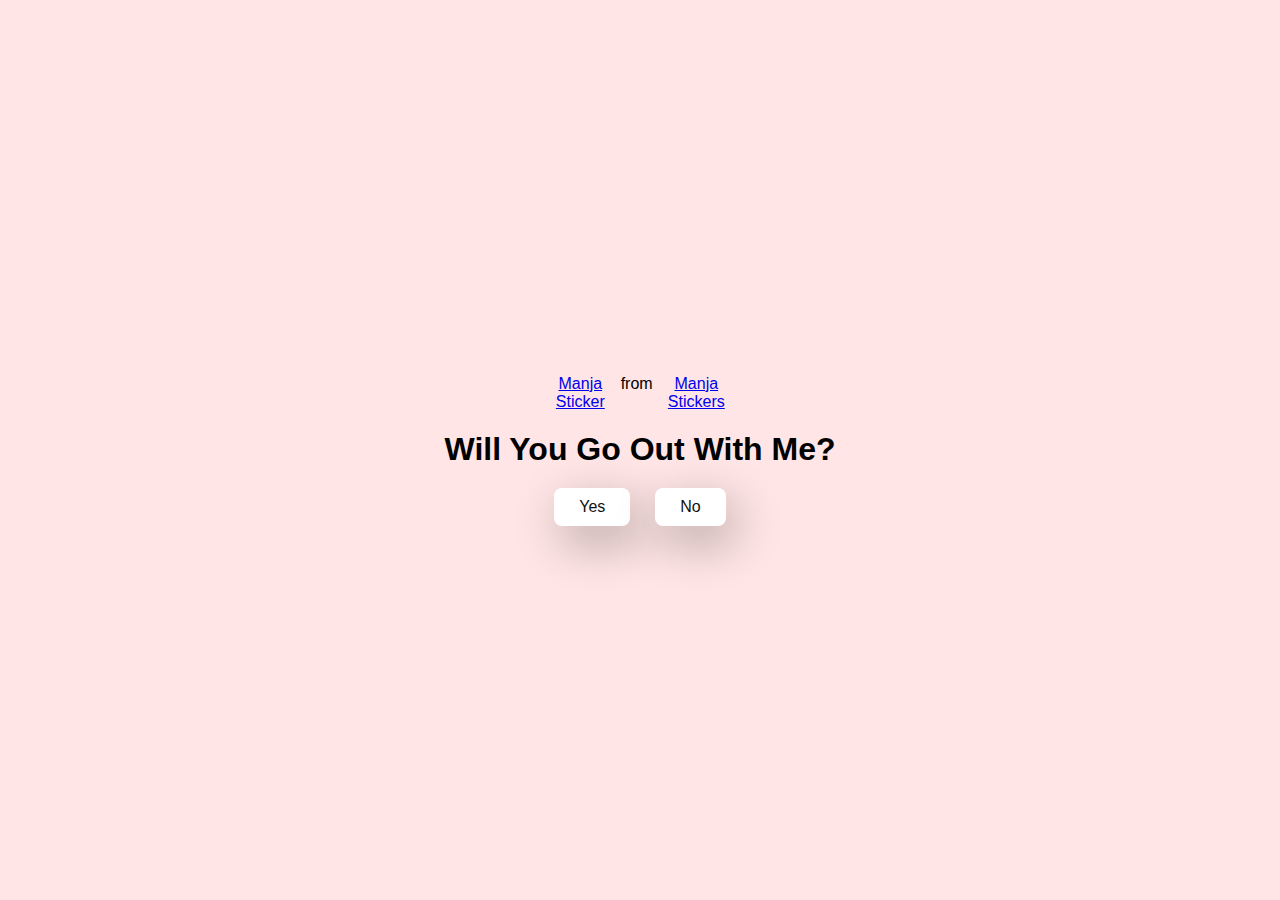
<file: index.html>
<!DOCTYPE html>
<html lang="en">
<head>
    <meta charset="UTF-8">
    <meta name="viewport" content="width=device-width, initial-scale=1.0">
    <title>Ask Her Out</title>
    <link rel="stylesheet" href="styles.css">
</head>
<body>
    <div class="container">
        <div class="tenor-gif-embed" data-postid="22885016" data-share-method="host" data-aspect-ratio="1.04918" data-width="100%"><a href="https://tenor.com/view/manja-gif-22885016">Manja Sticker</a>from <a href="https://tenor.com/search/manja-stickers">Manja Stickers</a></div> <script type="text/javascript" async src="https://tenor.com/embed.js"></script>
        <h1>Will You Go Out With Me?</h1>
        <!-- <p>Write here anything</p> -->

        <div class="btn">
            <a href="yes.html">Yes</a>
            <a href="no1.html">No</a>
        </div>
    </div>
</body>
</html>
</file>
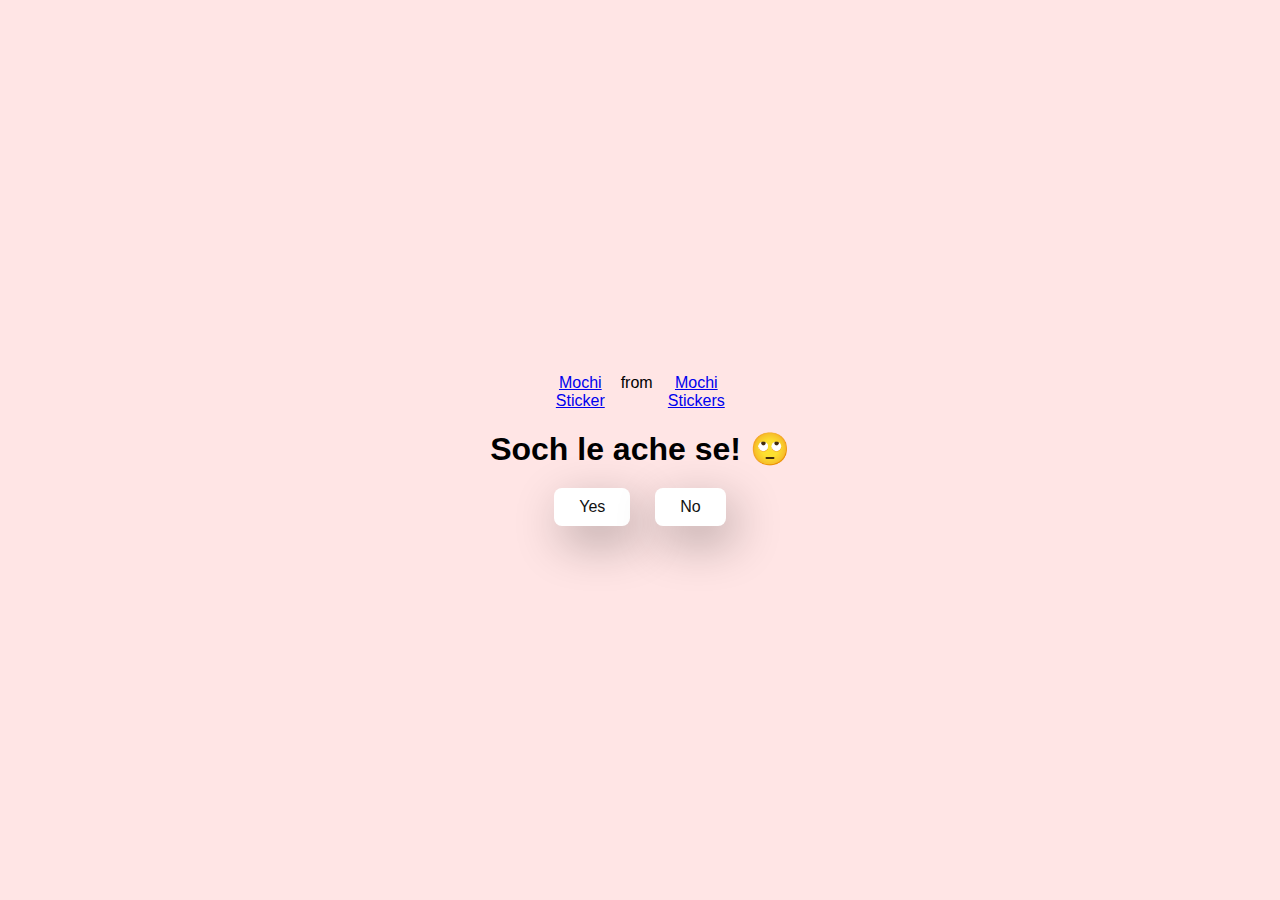
<file: no1.html>
<!DOCTYPE html>
<html lang="en">
<head>
    <meta charset="UTF-8">
    <meta name="viewport" content="width=device-width, initial-scale=1.0">
    <title>Ask Her Out</title>
    <link rel="stylesheet" href="styles.css">
</head>
<body>
    <div class="container">
        <div class="tenor-gif-embed" data-postid="22050818" data-share-method="host" data-aspect-ratio="1" data-width="100%"><a href="https://tenor.com/view/mochi-gif-22050818">Mochi Sticker</a>from <a href="https://tenor.com/search/mochi-stickers">Mochi Stickers</a></div> <script type="text/javascript" async src="https://tenor.com/embed.js"></script>
        <h1>Soch le ache se! 🙄</h1>
        <!-- <p>Write here anything</p> -->

        <div class="btn">
            <a href="yes.html">Yes</a>
            <a href="no2.html">No</a>
        </div>
    </div>
</body>
</html>
</file>
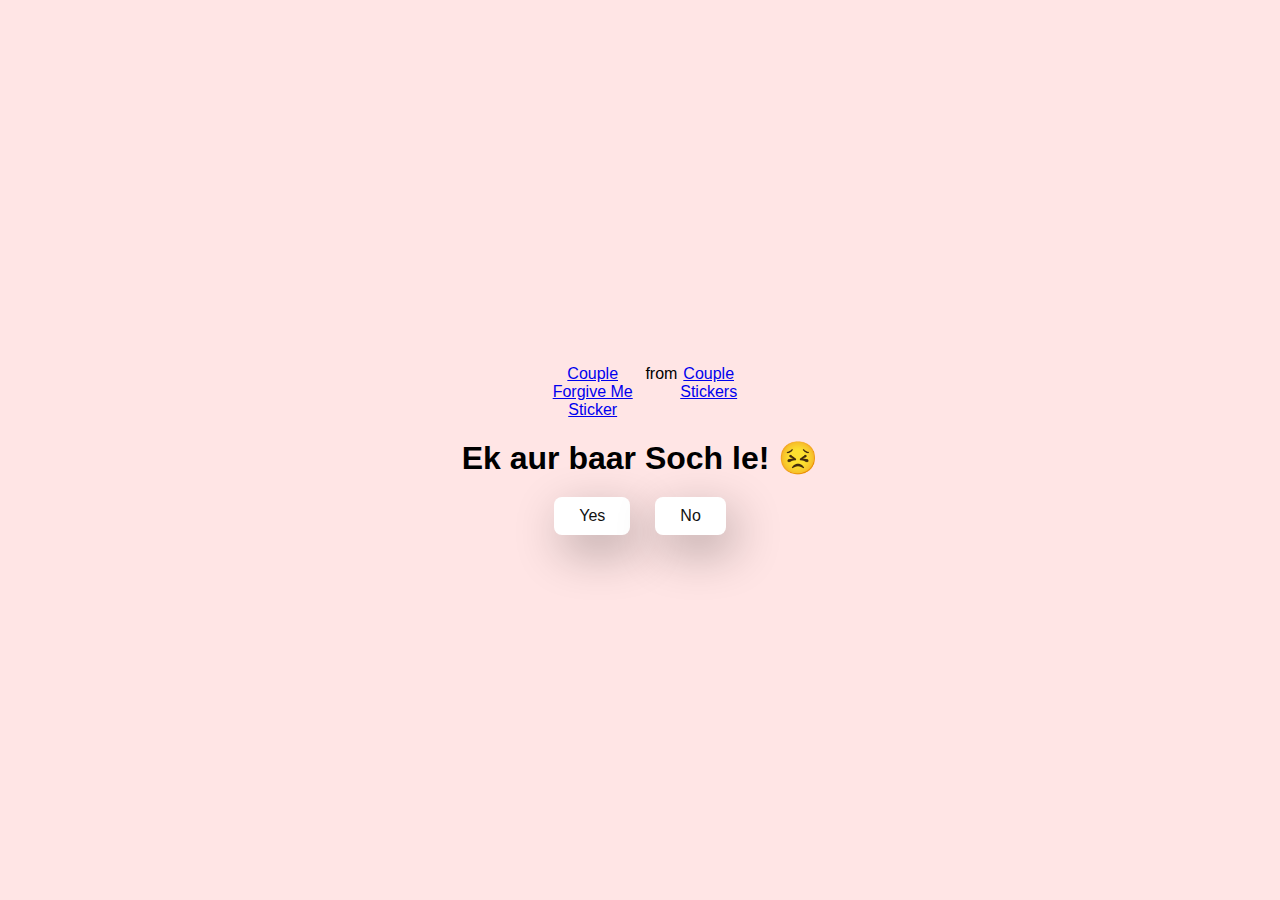
<file: no2.html>
<!DOCTYPE html>
<html lang="en">
<head>
    <meta charset="UTF-8">
    <meta name="viewport" content="width=device-width, initial-scale=1.0">
    <title>Ask Her Out</title>
    <link rel="stylesheet" href="styles.css">
</head>
<body>
    <div class="container">
        <div class="tenor-gif-embed" data-postid="15195810" data-share-method="host" data-aspect-ratio="1" data-width="100%"><a href="https://tenor.com/view/couple-forgive-me-asking-for-forgiveness-begging-crying-gif-15195810">Couple Forgive Me Sticker</a>from <a href="https://tenor.com/search/couple-stickers">Couple Stickers</a></div> <script type="text/javascript" async src="https://tenor.com/embed.js"></script>
        <h1>Ek aur baar Soch le! 😣</h1>
        <!-- <p>Write here anything</p> -->

        <div class="btn">
            <a href="yes.html">Yes</a>
            <a href="no3.html">No</a>
        </div>
    </div>
</body>
</html>
</file>
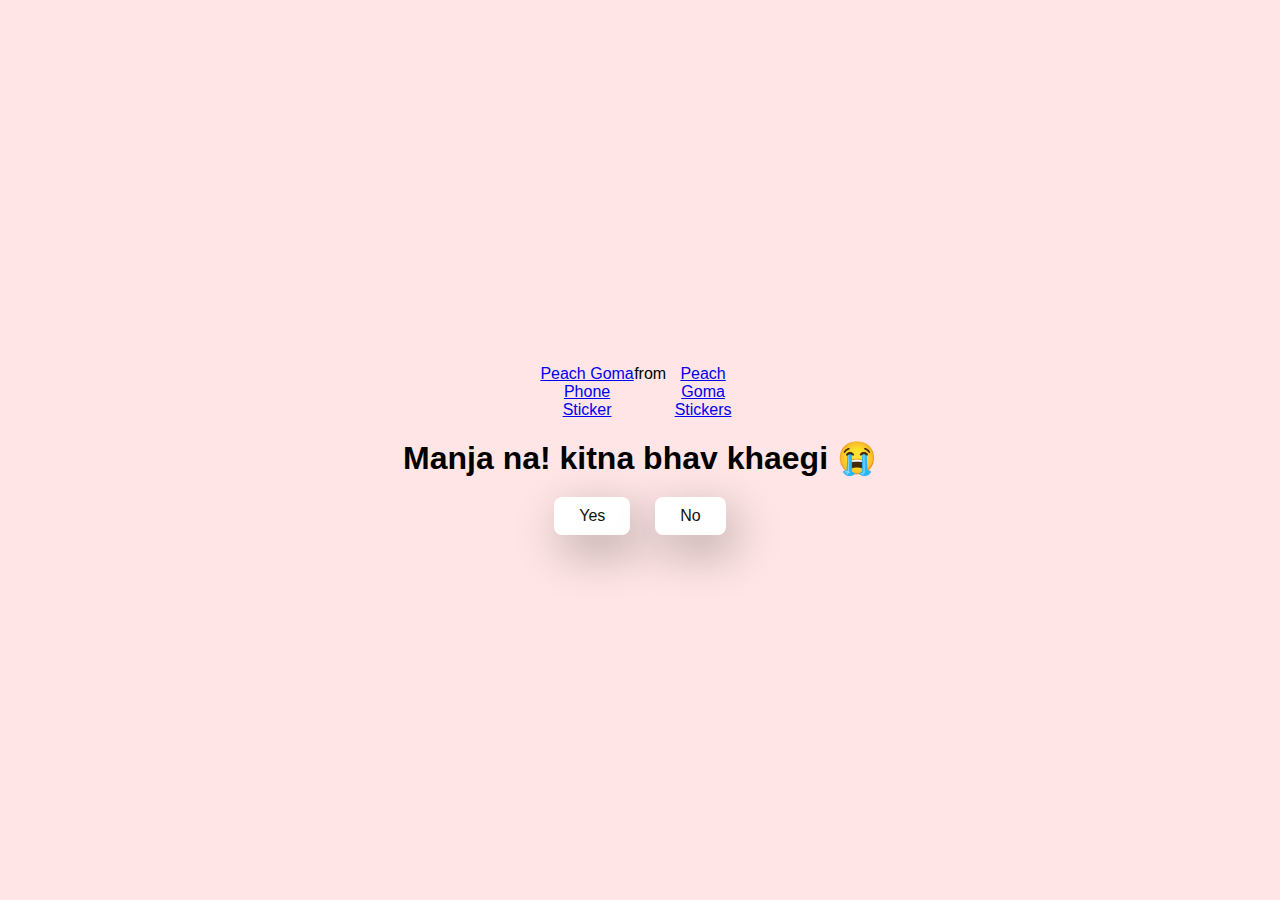
<file: no3.html>
<!DOCTYPE html>
<html lang="en">
<head>
    <meta charset="UTF-8">
    <meta name="viewport" content="width=device-width, initial-scale=1.0">
    <title>Ask Her Out</title>
    <link rel="stylesheet" href="styles.css">
</head>
<body>
    <div class="container">
        <div class="tenor-gif-embed" data-postid="15974530976611222074" data-share-method="host" data-aspect-ratio="1.26442" data-width="100%"><a href="https://tenor.com/view/peach-goma-phone-gif-15974530976611222074">Peach Goma Phone Sticker</a>from <a href="https://tenor.com/search/peach+goma-stickers">Peach Goma Stickers</a></div> <script type="text/javascript" async src="https://tenor.com/embed.js"></script>
        <h1>Manja na! kitna bhav khaegi 😭</h1>
        <!-- <p>Write here anything</p> -->

        <div class="btn">
            <a href="yes.html">Yes</a>
            <a href="#" id="move-random">No</a>
        </div>
    </div>

    <script src="script.js"></script>
</body>
</html>
</file>
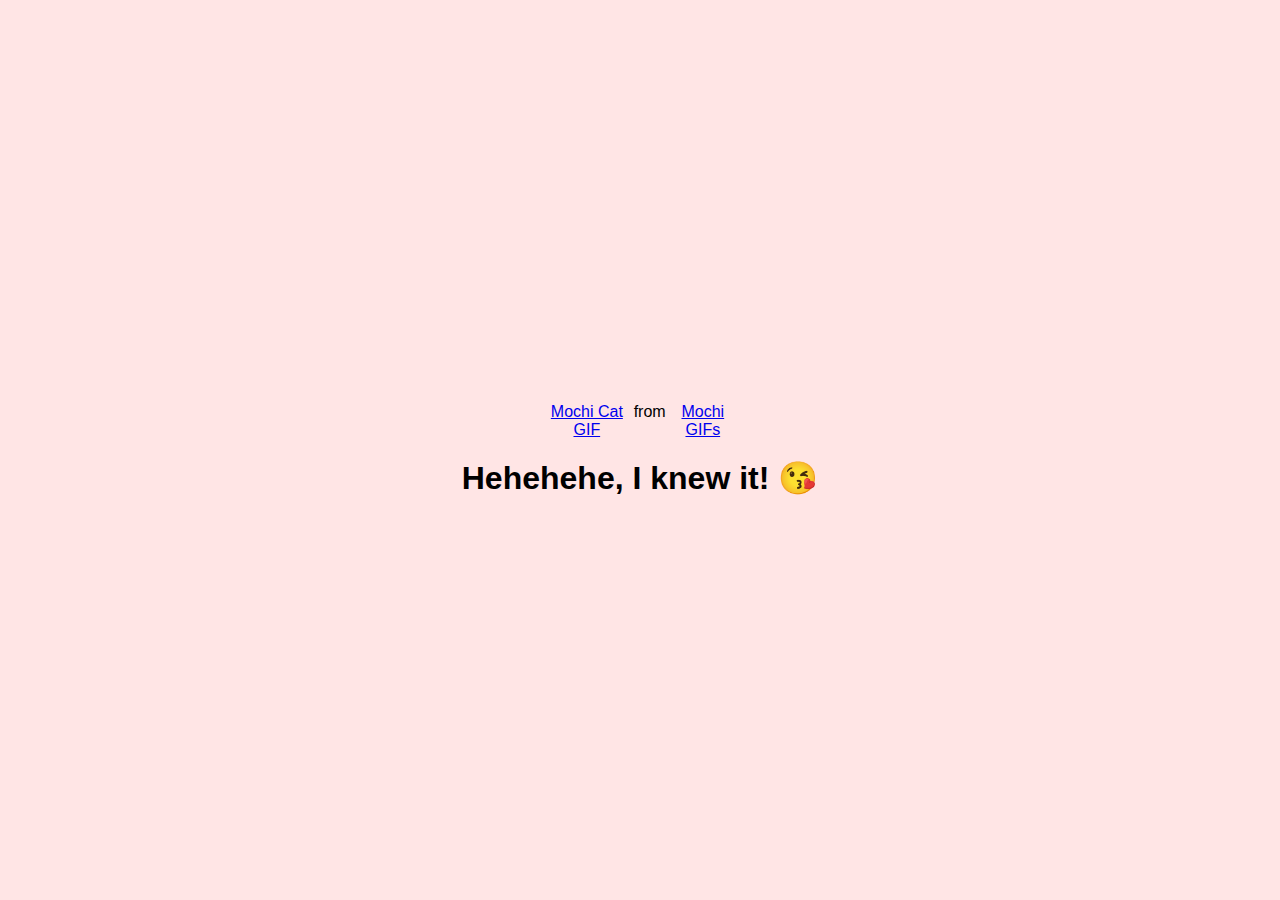
<file: yes.html>
<!DOCTYPE html>
<html lang="en">
<head>
    <meta charset="UTF-8">
    <meta name="viewport" content="width=device-width, initial-scale=1.0">
    <title>Ask Her Out</title>
    <link rel="stylesheet" href="styles.css">
</head>
<body>
    <div class="container">
        <div class="tenor-gif-embed" data-postid="253027946666209433" data-share-method="host" data-aspect-ratio="1.37853" data-width="100%"><a href="https://tenor.com/view/mochi-cat-mochi-and-goma-goma-and-peach-mochi-mochi-peach-cat-gif-gif-253027946666209433">Mochi Cat GIF</a>from <a href="https://tenor.com/search/mochi-gifs">Mochi GIFs</a></div> <script type="text/javascript" async src="https://tenor.com/embed.js"></script>
        <h1>Hehehehe, I knew it! 😘</h1>
    </div>
</body>
</html>
</file>
<file: styles.css>
/* Base styles */
* {
    margin: 0;
    padding: 0;
    box-sizing: border-box;
    font-family: sans-serif;
}

body {
    width: 100%;
    min-height: 100vh;
    display: flex;
    justify-content: center;
    align-items: center;
    background-color: #ffe5e5;
}

.container {
    display: flex;
    flex-direction: column;
    text-align: center;
    align-items: center;
    gap: 20px;
    max-width: 500px;
    margin: 20px;
}

.container .tenor-gif-embed {
    display: flex;
    max-width: 200px;
}

.container .btn {
    display: flex;
    gap: 25px;
}

.btn a {
    text-decoration: none;
    color: #111;
    background: #fff;
    padding: 10px 25px;
    border-radius: 8px;
    box-shadow: 0.5rem 1rem 3rem hsl(0, 0%, 0%, 0.3);
}

.tenor-gif-embed {
    pointer-events: none;
}

/* Media query for smaller screens */
@media (max-width: 600px) {
    .container {
        max-width: 100%;
        margin: 10px;
    }

    .container .tenor-gif-embed {
        max-width: 100%;
    }

    .btn {
        flex-direction: column;
        gap: 10px;
    }

    .btn a {
        padding: 10px 20px;
    }
}
</file>
